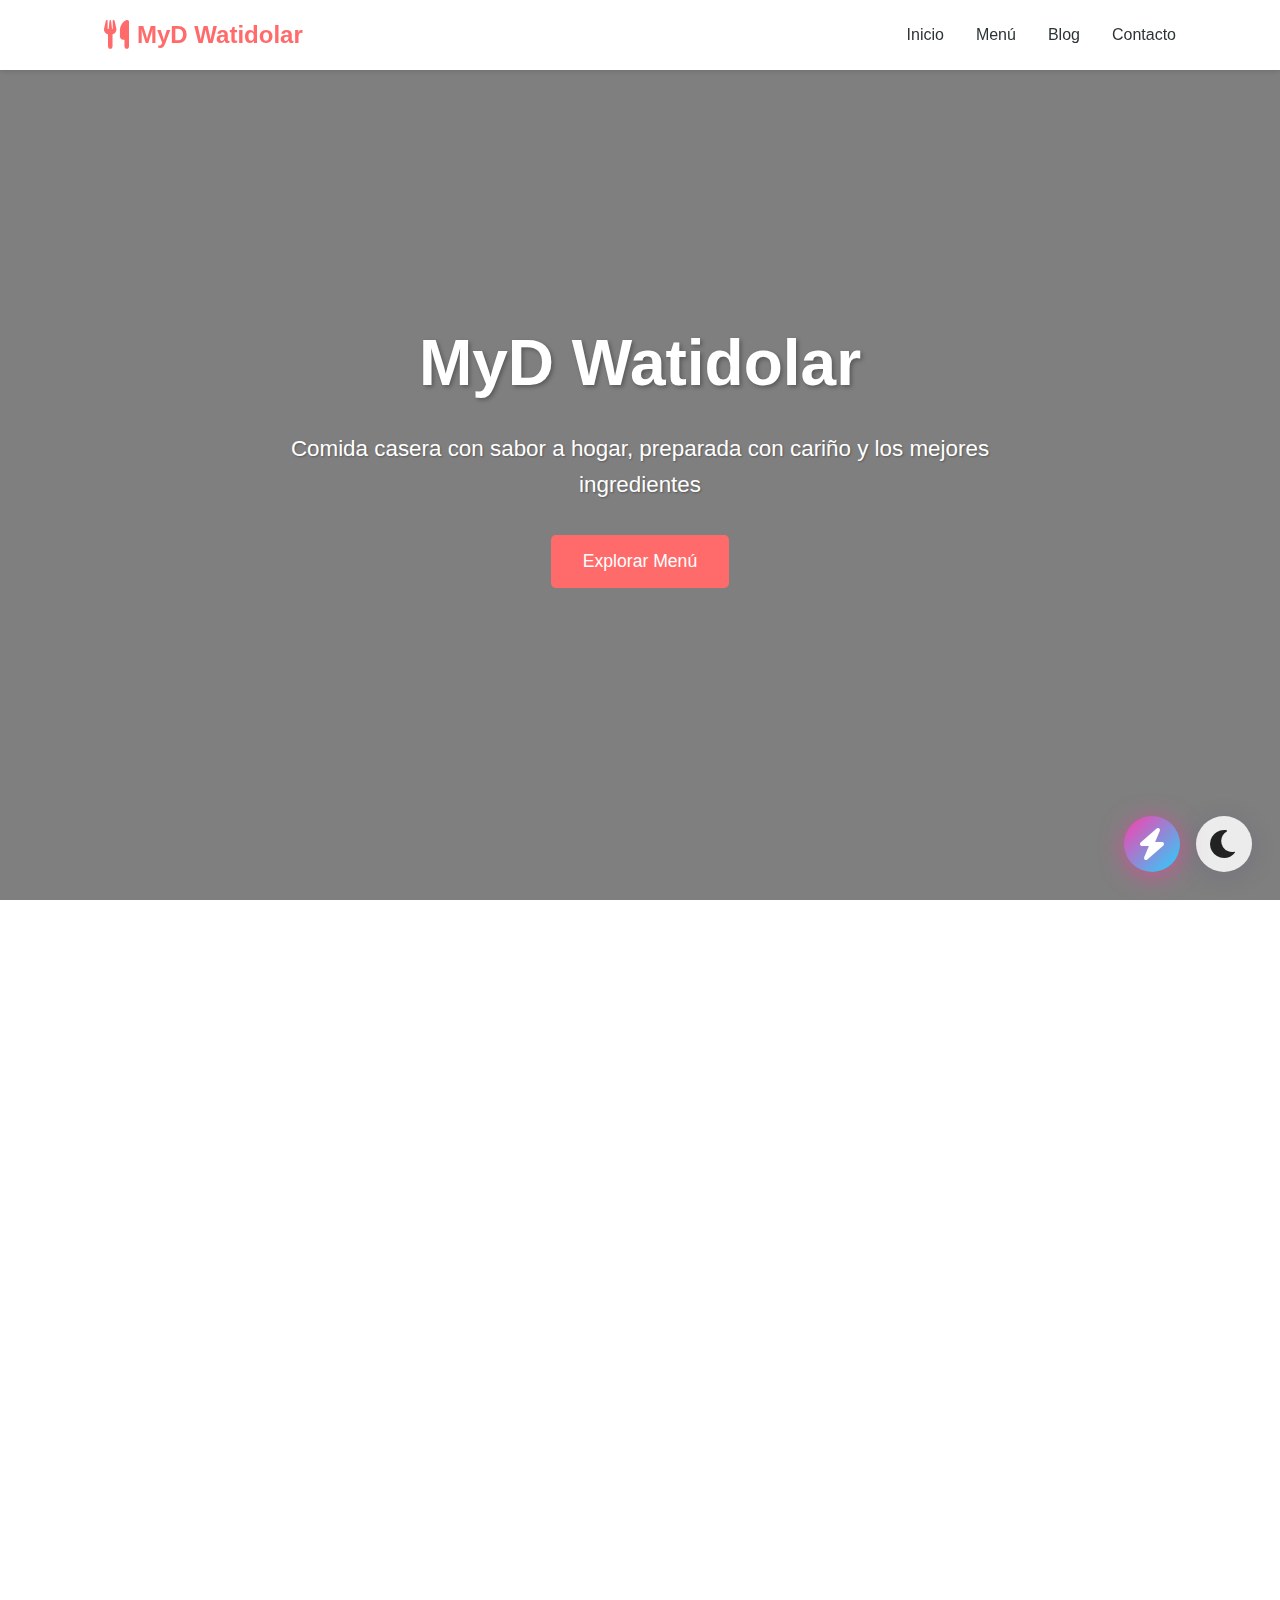
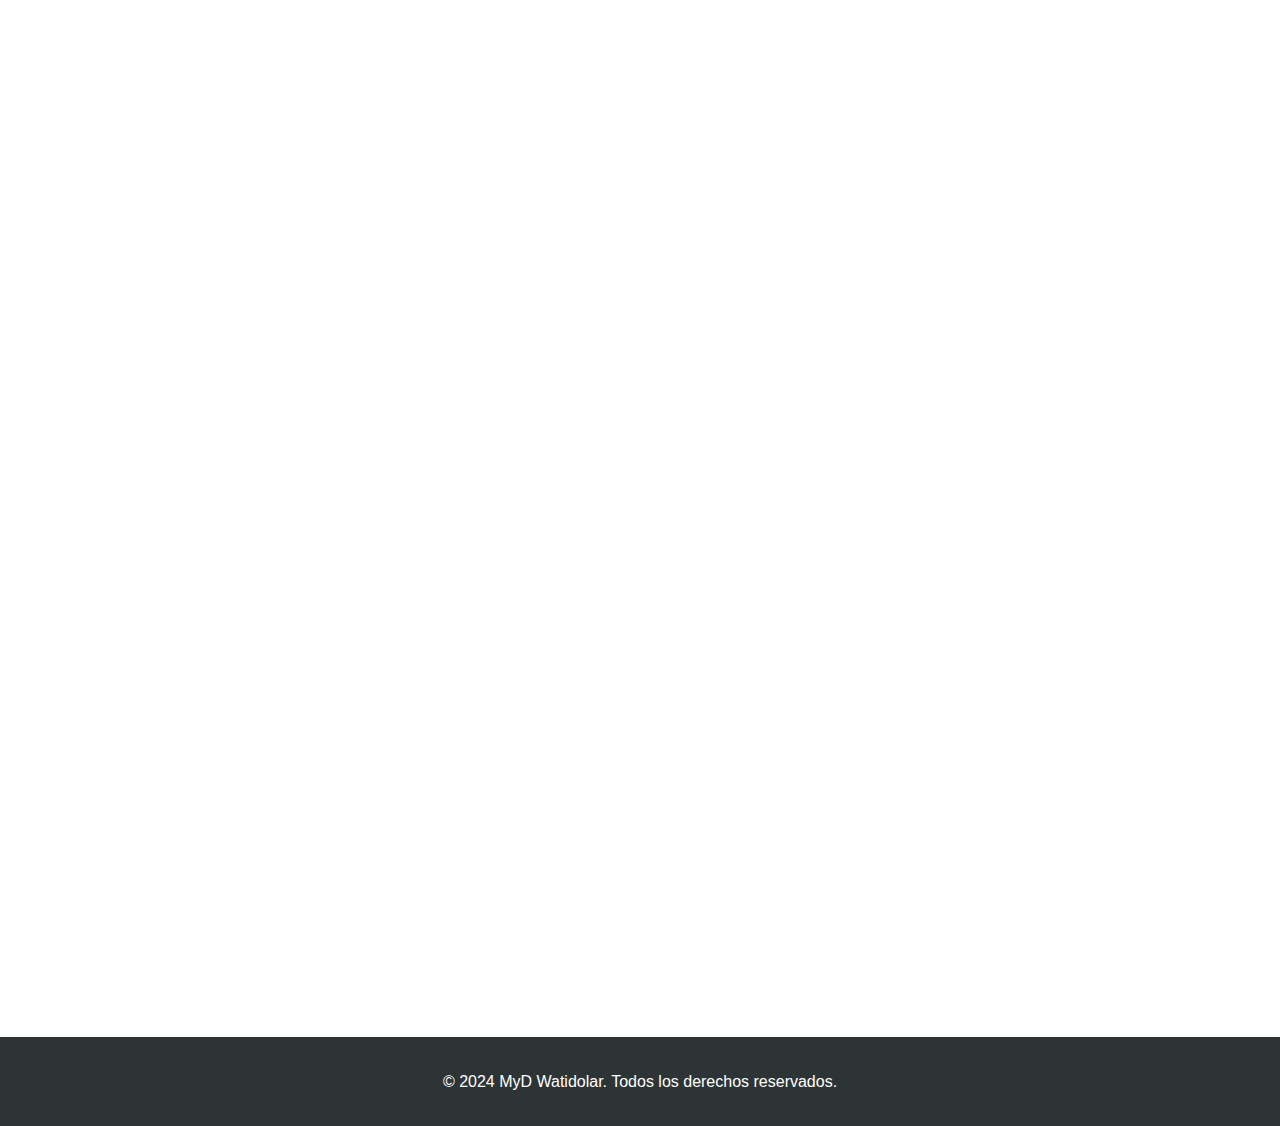
<file: index.html>
<!DOCTYPE html>
<html lang="es">
<head>
    <meta charset="UTF-8">
    <meta name="viewport" content="width=device-width, initial-scale=1.0">
    <title>MyD Watidolar - Blog de Comida</title>
    <link rel="stylesheet" href="styles.css">
    <link rel="stylesheet" href="https://cdnjs.cloudflare.com/ajax/libs/font-awesome/6.0.0/css/all.min.css">
</head>
<body>
    <header>
        <nav>
            <div class="logo">
                <i class="fas fa-utensils"></i>
                MyD Watidolar
            </div>
            <ul class="nav-links">
                <li><a href="#inicio">Inicio</a></li>
                <li><a href="#recetas">Menú</a></li>
                <li><a href="#blog">Blog</a></li>
                <li><a href="#contacto">Contacto</a></li>
            </ul>
        </nav>
    </header>

    <main>
        <section id="inicio" class="hero zoom-in">
            <div class="hero-content">
                <h1>MyD Watidolar</h1>
                <p class="subtitle">Comida casera con sabor a hogar, preparada con cariño y los mejores ingredientes</p>
                <button class="cta-button">Explorar Menú</button>
            </div>
        </section>

        <section id="recetas" class="recipes fade-in-up">
            <h2>Nuestro Menú</h2>
            <div class="carousel-container">
                <button class="carousel-arrow left" id="carousel-prev" aria-label="Anterior">&#8592;</button>
                <div class="carousel-slide" id="carousel-slide">
                    <!-- Aquí se mostrará la receta activa -->
                </div>
                <button class="carousel-arrow right" id="carousel-next" aria-label="Siguiente">&#8594;</button>
            </div>
        </section>

        <section id="servicios" class="services fade-in-left">
            <h2>Nuestros Servicios</h2>
            <div class="services-grid">
                <div class="service-card">
                    <h3>Servicio a Domicilio</h3>
                    <p>Llevamos tus pedidos hasta la puerta de tu casa.</p>
                </div>
            </div>
        </section>

        <section id="contacto" class="contact fade-in-right">
            <div class="contact-card">
                <h2>Contacto</h2>
                <a href="https://wa.me/5939787627780" class="whatsapp-button" target="_blank">
                    <i class="fab fa-whatsapp"></i> Contáctanos por WhatsApp
                </a>
            </div>
            <div class="map-container">
                <iframe id="contact-map" src="https://www.google.com/maps?q=-2.1648016,-79.8892722&z=17&output=embed" allowfullscreen="" loading="lazy" referrerpolicy="no-referrer-when-downgrade"></iframe>
            </div>
            <script>
            // Mostrar la ubicación guardada en el mapa de contacto si existe
            (function() {
                const data = localStorage.getItem('mapLocation');
                if (data) {
                    try {
                        const { lat, lng } = JSON.parse(data);
                        if (lat && lng) {
                            document.getElementById('contact-map').src = `https://www.google.com/maps?q=${lat},${lng}&z=17&output=embed`;
                        }
                    } catch {}
                }
            })();
            </script>
        </section>
    </main>

    <footer>
        <p>&copy; 2024 MyD Watidolar. Todos los derechos reservados.</p>
    </footer>

    <button id="theme-toggle" class="theme-toggle" title="Cambiar tema">
        <i class="fas fa-moon"></i>
    </button>
    <button id="theme-innovate" class="theme-toggle innovate-toggle" title="Tema innovador">
        <i class="fas fa-bolt"></i>
    </button>

    <script src="script.js"></script>
    <script>
    // Botón principal: claro <-> darksoft
    (function() {
        const btn = document.getElementById('theme-toggle');
        const root = document.documentElement;
        const themes = ['light', 'darksoft'];
        const icons = {
            light: '<i class="fas fa-moon"></i>',
            darksoft: '<i class="fas fa-adjust"></i>'
        };
        function setTheme(theme) {
            root.setAttribute('data-theme', theme);
            localStorage.setItem('theme', theme);
            btn.innerHTML = icons[theme] || icons.light;
        }
        btn.addEventListener('click', () => {
            // Si está en innovador, no cambiar
            if (root.getAttribute('data-theme') === 'dark') return;
            const current = root.getAttribute('data-theme') || 'light';
            const idx = themes.indexOf(current);
            const next = themes[(idx + 1) % themes.length];
            setTheme(next);
        });
        // Inicializar
        const saved = localStorage.getItem('theme') || 'light';
        setTheme(saved === 'dark' ? 'light' : saved);
    })();
    // Botón innovador
    (function() {
        const btn = document.getElementById('theme-innovate');
        const root = document.documentElement;
        btn.addEventListener('click', () => {
            if (root.getAttribute('data-theme') === 'dark') {
                // Volver al tema anterior guardado
                const prev = localStorage.getItem('theme') || 'light';
                root.setAttribute('data-theme', prev);
            } else {
                // Guardar el tema actual y activar innovador
                localStorage.setItem('theme', root.getAttribute('data-theme'));
                root.setAttribute('data-theme', 'dark');
            }
        });
        // Si el tema guardado es innovador, activarlo
        if (localStorage.getItem('theme') === 'dark') {
            root.setAttribute('data-theme', 'dark');
        }
    })();
    </script>
</body>
</html>
</file>
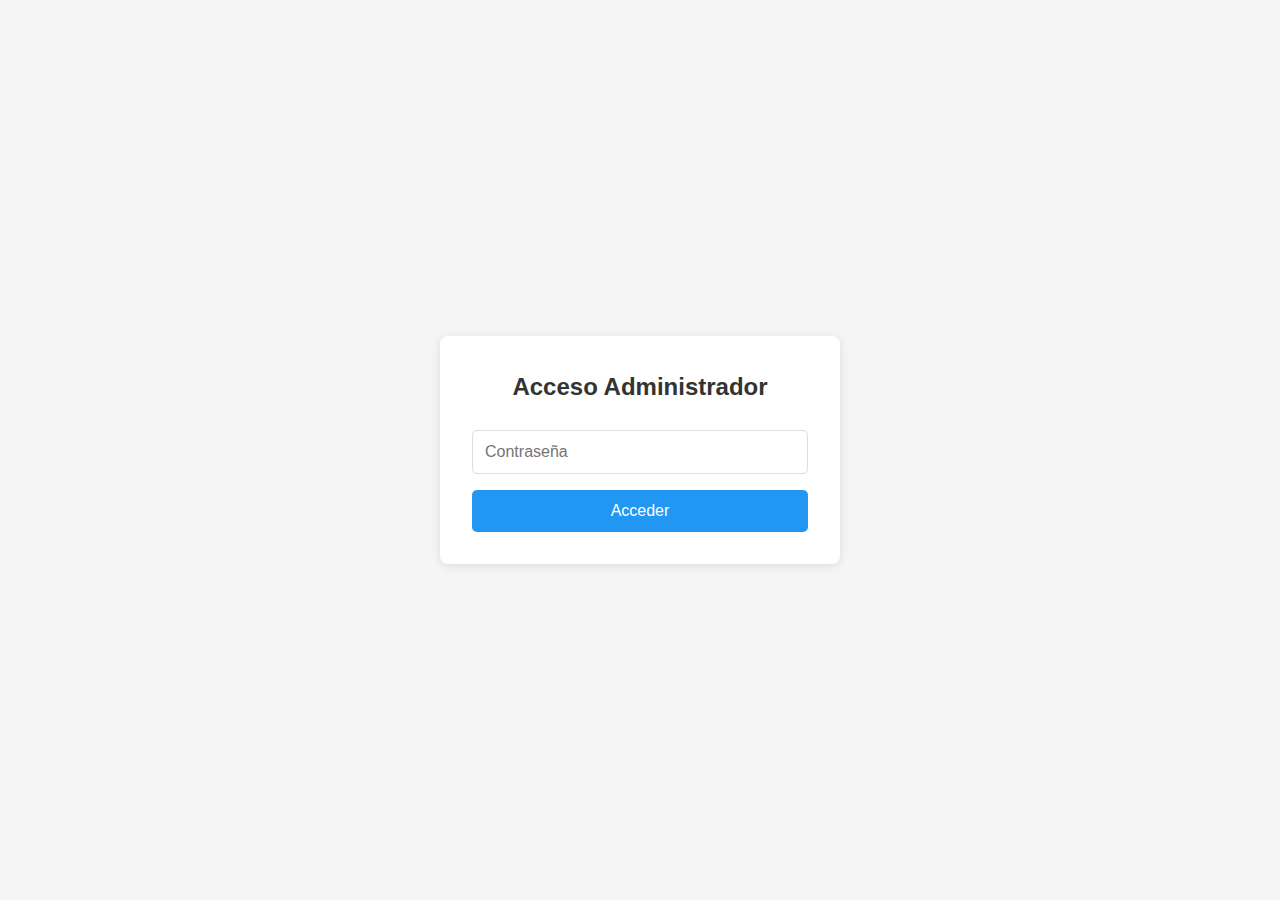
<file: admin.html>
<!DOCTYPE html>
<html lang="es">
<head>
    <meta charset="UTF-8">
    <meta name="viewport" content="width=device-width, initial-scale=1.0">
    <title>MyD Watidolar - Panel de Control</title>
    <link rel="stylesheet" href="styles.css">
    <link rel="stylesheet" href="https://cdnjs.cloudflare.com/ajax/libs/font-awesome/6.0.0/css/all.min.css">
</head>
<body>
    <div id="admin-login" class="admin-login">
        <div class="login-container">
            <h2>Acceso Administrador</h2>
            <form id="login-form">
                <input type="password" id="admin-password" placeholder="Contraseña" required>
                <button type="submit">Acceder</button>
            </form>
        </div>
    </div>

    <div id="admin-panel" class="admin-panel" style="display: none;">
        <header>
            <nav>
                <div class="logo">
                    <i class="fas fa-utensils"></i>
                    MyD Watidolar - Panel de Control
                </div>
                <button id="logout-button" class="logout-button">
                    <i class="fas fa-sign-out-alt"></i> Cerrar Sesión
                </button>
            </nav>
        </header>

        <main>
            <section class="admin-section">
                <h2>Administrar Menú</h2>
                <div class="admin-controls">
                    <form id="add-recipe-form">
                        <input type="text" id="recipe-name" placeholder="Nombre del plato" required>
                        <input type="text" id="recipe-description" placeholder="Descripción" required>
                        <div class="image-upload-container">
                            <input type="file" id="recipe-image" accept="image/*" required>
                            <div class="image-preview" id="image-preview">
                                <p>Vista previa de la imagen</p>
                            </div>
                        </div>
                        <button type="submit">Añadir Plato</button>
                    </form>
                </div>
                <div id="recipes-container" class="recipes-grid">
                    <!-- Los platos se añadirán aquí dinámicamente -->
                </div>
                <hr style="margin:40px 0;">
                <div class="admin-controls">
                    <h3>Cambiar ubicación del mapa</h3>
                    <form id="map-location-form">
                        <input type="text" id="map-lat" placeholder="Latitud" step="any" required>
                        <input type="text" id="map-lng" placeholder="Longitud" step="any" required>
                        <button type="submit">Guardar Ubicación</button>
                    </form>
                    <div id="map-location-preview" style="margin-top:16px;"></div>
                </div>
            </section>
        </main>
    </div>

    <script src="admin.js"></script>
</body>
</html>
</file>
<file: styles.css>
/* Variables globales */
:root {
    --primary-color: #ff6b6b;
    --secondary-color: #ff8e8e;
    --text-color: #2d3436;
    --light-bg: #f9f9f9;
    --white: #ffffff;
    --accent-color: #ffd93d;
}

/* Reset y estilos base */
* {
    margin: 0;
    padding: 0;
    box-sizing: border-box;
}

body {
    font-family: 'Segoe UI', Tahoma, Geneva, Verdana, sans-serif;
    line-height: 1.6;
    color: var(--text-color);
}

/* Navegación */
header {
    background-color: var(--white);
    box-shadow: 0 2px 4px rgba(0,0,0,0.1);
    position: fixed;
    width: 100%;
    top: 0;
    z-index: 1000;
}

nav {
    display: flex;
    justify-content: space-between;
    align-items: center;
    padding: 1rem 5%;
    max-width: 1200px;
    margin: 0 auto;
}

.logo {
    font-size: 1.5rem;
    font-weight: bold;
    color: var(--primary-color);
    display: flex;
    align-items: center;
    gap: 0.5rem;
}

.logo i {
    font-size: 1.8rem;
}

.nav-links {
    display: flex;
    list-style: none;
    gap: 2rem;
}

.nav-links a {
    text-decoration: none;
    color: var(--text-color);
    font-weight: 500;
    transition: color 0.3s ease;
}

.nav-links a:hover {
    color: var(--primary-color);
}

/* Sección Hero */
.hero {
    height: 100vh;
    display: flex;
    justify-content: center;
    align-items: center;
    text-align: center;
    padding: 0 1rem;
    background: linear-gradient(rgba(0, 0, 0, 0.5), rgba(0, 0, 0, 0.5)),
                url('https://images.unsplash.com/photo-1504674900247-0877df9cc836?ixlib=rb-1.2.1&auto=format&fit=crop&w=1350&q=80');
    background-size: cover;
    background-position: center;
    color: var(--white);
}

.hero-content {
    max-width: 800px;
}

.hero h1 {
    font-size: 4rem;
    margin-bottom: 1rem;
    text-shadow: 2px 2px 4px rgba(0,0,0,0.3);
}

.hero .subtitle {
    font-size: 1.4rem;
    margin-bottom: 2rem;
    text-shadow: 1px 1px 2px rgba(0,0,0,0.3);
}

.hero-features {
    display: flex;
    justify-content: center;
    gap: 3rem;
    margin-bottom: 2rem;
}

.feature {
    display: flex;
    flex-direction: column;
    align-items: center;
    gap: 0.5rem;
}

.feature i {
    font-size: 2rem;
    color: var(--accent-color);
}

.cta-button {
    padding: 1rem 2rem;
    font-size: 1.1rem;
    background-color: var(--primary-color);
    color: var(--white);
    border: none;
    border-radius: 5px;
    cursor: pointer;
    transition: transform 0.3s ease, background-color 0.3s ease;
}

.cta-button:hover {
    transform: translateY(-2px);
    background-color: var(--secondary-color);
}

/* Sección Recetas */
.recipes {
    padding: 5rem 1rem;
    background-color: var(--light-bg);
}

.recipes h2 {
    text-align: center;
    margin-bottom: 3rem;
    font-size: 2.5rem;
    color: var(--primary-color);
}

.recipes-grid {
    display: grid;
    grid-template-columns: repeat(auto-fit, minmax(300px, 1fr));
    gap: 2rem;
    max-width: 1200px;
    margin: 0 auto;
}

.recipe-card {
    background: var(--white);
    border-radius: 10px;
    overflow: hidden;
    box-shadow: 0 4px 6px rgba(0,0,0,0.1);
    transition: transform 0.3s ease;
}

.recipe-card:hover {
    transform: translateY(-5px);
}

.recipe-image {
    width: 100%;
    height: 200px;
    overflow: hidden;
}

.recipe-image img {
    width: 100%;
    height: 100%;
    object-fit: cover;
    transition: transform 0.3s ease;
}

.recipe-card:hover .recipe-image img {
    transform: scale(1.1);
}

.recipe-content {
    padding: 1.5rem;
}

.recipe-content h3 {
    color: var(--primary-color);
    margin-bottom: 0.5rem;
}

.read-more {
    display: inline-block;
    margin-top: 1rem;
    color: var(--primary-color);
    text-decoration: none;
    font-weight: 500;
    transition: color 0.3s ease;
}

.read-more:hover {
    color: var(--secondary-color);
}

/* Secciones generales */
section {
    padding: 5rem 1rem;
}

section h2 {
    text-align: center;
    margin-bottom: 3rem;
    font-size: 2.5rem;
}

/* Sección Acerca */
.about {
    background-color: var(--light-bg);
}

.about-content {
    max-width: 800px;
    margin: 0 auto;
    text-align: center;
}

/* Sección Servicios */
.services-grid {
    display: grid;
    grid-template-columns: repeat(auto-fit, minmax(250px, 1fr));
    gap: 2rem;
    max-width: 1200px;
    margin: 0 auto;
}

.service-card {
    background: var(--white);
    padding: 2rem;
    border-radius: 10px;
    box-shadow: 0 4px 6px rgba(0,0,0,0.1);
    transition: transform 0.3s ease;
}

.service-card:hover {
    transform: translateY(-5px);
}

.service-card h3 {
    color: var(--primary-color);
    margin-bottom: 1rem;
}

/* Sección Contacto */
.contact {
    background: linear-gradient(135deg, #f8fafc 60%, #e3f0ff 100%);
    padding: 60px 0 60px 0;
    display: flex;
    flex-direction: column;
    align-items: center;
    min-height: 420px;
}

.contact-card {
    background: #fff;
    border-radius: 18px;
    box-shadow: 0 6px 32px 0 rgba(60, 60, 120, 0.10);
    padding: 40px 32px 32px 32px;
    max-width: 420px;
    width: 100%;
    display: flex;
    flex-direction: column;
    align-items: center;
    margin-bottom: 32px;
}

.contact h2 {
    color: #2d3a4a;
    font-size: 2.2rem;
    font-weight: 700;
    margin-bottom: 18px;
    letter-spacing: 1px;
    text-align: center;
}

.whatsapp-button {
    display: flex;
    align-items: center;
    gap: 12px;
    background: linear-gradient(90deg, #25D366 60%, #128C7E 100%);
    color: white;
    padding: 18px 38px;
    border-radius: 50px;
    text-decoration: none;
    font-size: 1.3em;
    font-weight: 600;
    box-shadow: 0 4px 18px 0 rgba(37, 211, 102, 0.15);
    transition: transform 0.2s, box-shadow 0.2s;
    margin-bottom: 18px;
    border: none;
}

.whatsapp-button:hover {
    transform: scale(1.06) translateY(-2px);
    box-shadow: 0 8px 32px 0 rgba(37, 211, 102, 0.22);
    background: linear-gradient(90deg, #128C7E 60%, #25D366 100%);
}

.whatsapp-button i {
    font-size: 1.7em;
}

.map-container {
    width: 100%;
    max-width: 420px;
    margin: 0 auto;
    border-radius: 18px;
    overflow: hidden;
    box-shadow: 0 4px 24px 0 rgba(60, 60, 120, 0.10);
}

.map-container iframe {
    width: 100%;
    height: 300px;
    border: none;
    border-radius: 18px;
    display: block;
}

@media (max-width: 600px) {
    .contact-card, .map-container {
        max-width: 98vw;
        padding: 18px 6px;
    }
    .contact {
        padding: 30px 0 30px 0;
    }
    .map-container iframe {
        height: 200px;
    }
}

/* Footer */
footer {
    background-color: var(--text-color);
    color: var(--white);
    text-align: center;
    padding: 2rem;
}

/* Estilos para el botón de WhatsApp */
.whatsapp-button {
    display: inline-flex;
    align-items: center;
    gap: 10px;
    background-color: #25D366;
    color: white;
    padding: 15px 30px;
    border-radius: 50px;
    text-decoration: none;
    font-size: 1.2em;
    transition: transform 0.3s ease;
}

.whatsapp-button:hover {
    transform: scale(1.05);
}

.whatsapp-button i {
    font-size: 1.5em;
}

/* Estilos para la sección de administración */
.admin-section {
    padding: 40px 20px;
    background-color: #f9f9f9;
}

.admin-controls {
    max-width: 600px;
    margin: 0 auto 40px;
}

#add-recipe-form {
    display: flex;
    flex-direction: column;
    gap: 15px;
}

#add-recipe-form input {
    padding: 12px;
    border: 1px solid #ddd;
    border-radius: 5px;
    font-size: 1em;
}

#add-recipe-form button {
    background-color: #4CAF50;
    color: white;
    padding: 12px;
    border: none;
    border-radius: 5px;
    cursor: pointer;
    font-size: 1em;
    transition: background-color 0.3s ease;
}

#add-recipe-form button:hover {
    background-color: #45a049;
}

.delete-button {
    background-color: #ff4444;
    color: white;
    border: none;
    padding: 8px 15px;
    border-radius: 5px;
    cursor: pointer;
    margin-top: 10px;
    transition: background-color 0.3s ease;
}

.delete-button:hover {
    background-color: #cc0000;
}

/* Estilos para el botón de acceso administrador */
.admin-access-button {
    background-color: #2196F3;
    color: white;
    padding: 12px 24px;
    border: none;
    border-radius: 5px;
    cursor: pointer;
    font-size: 1em;
    transition: background-color 0.3s ease;
    margin: 20px auto;
    display: block;
}

.admin-access-button:hover {
    background-color: #1976D2;
}

/* Ajustes responsivos */
@media (max-width: 768px) {
    .nav-links {
        display: none;
    }
    
    .hero h1 {
        font-size: 2.5rem;
    }
    
    .hero-features {
        flex-direction: column;
        gap: 1.5rem;
    }
    
    .recipes-grid {
        grid-template-columns: 1fr;
    }
    
    section {
        padding: 3rem 1rem;
    }
    
    .admin-controls {
        padding: 0 20px;
    }
    
    .whatsapp-button {
        padding: 12px 24px;
        font-size: 1em;
    }
    
    .admin-access-button {
        width: 90%;
        margin: 20px auto;
    }
}

/* Estilos para la página de administración */
.admin-login {
    display: flex;
    justify-content: center;
    align-items: center;
    min-height: 100vh;
    background-color: #f5f5f5;
}

.login-container {
    background-color: white;
    padding: 2rem;
    border-radius: 8px;
    box-shadow: 0 2px 10px rgba(0, 0, 0, 0.1);
    width: 100%;
    max-width: 400px;
}

.login-container h2 {
    text-align: center;
    margin-bottom: 1.5rem;
    color: #333;
}

.login-container form {
    display: flex;
    flex-direction: column;
    gap: 1rem;
}

.login-container input {
    padding: 12px;
    border: 1px solid #ddd;
    border-radius: 5px;
    font-size: 1em;
}

.login-container button {
    background-color: #2196F3;
    color: white;
    padding: 12px;
    border: none;
    border-radius: 5px;
    cursor: pointer;
    font-size: 1em;
    transition: background-color 0.3s ease;
}

.login-container button:hover {
    background-color: #1976D2;
}

.logout-button {
    background-color: #f44336;
    color: white;
    padding: 8px 16px;
    border: none;
    border-radius: 5px;
    cursor: pointer;
    display: flex;
    align-items: center;
    gap: 8px;
    transition: background-color 0.3s ease;
}

.logout-button:hover {
    background-color: #d32f2f;
}

.admin-panel {
    min-height: 100vh;
    background-color: #f5f5f5;
}

.admin-panel header {
    background-color: white;
    box-shadow: 0 2px 4px rgba(0, 0, 0, 0.1);
    padding: 1rem;
}

.admin-panel nav {
    display: flex;
    justify-content: space-between;
    align-items: center;
    max-width: 1200px;
    margin: 0 auto;
    padding: 0 1rem;
}

/* Estilos para la subida de imágenes */
.image-upload-container {
    display: flex;
    flex-direction: column;
    gap: 1rem;
}

.image-upload-container input[type="file"] {
    padding: 10px;
    border: 2px dashed #2196F3;
    border-radius: 5px;
    cursor: pointer;
    background-color: #f8f9fa;
}

.image-upload-container input[type="file"]:hover {
    border-color: #1976D2;
    background-color: #e3f2fd;
}

.image-preview {
    width: 100%;
    height: 200px;
    border: 1px solid #ddd;
    border-radius: 5px;
    display: flex;
    align-items: center;
    justify-content: center;
    overflow: hidden;
    background-color: #f8f9fa;
}

.image-preview img {
    max-width: 100%;
    max-height: 100%;
    object-fit: contain;
}

.image-preview p {
    color: #666;
    text-align: center;
    padding: 1rem;
}

/* Ajustes responsivos para la subida de imágenes */
@media (max-width: 768px) {
    .image-preview {
        height: 150px;
    }
}

/* Botón flotante de cambio de tema */
.theme-toggle {
    position: fixed;
    bottom: 28px;
    right: 28px;
    z-index: 1000;
    background: rgba(255,255,255,0.85);
    border: none;
    border-radius: 50%;
    width: 56px;
    height: 56px;
    box-shadow: 0 4px 24px 0 rgba(60,60,120,0.18);
    display: flex;
    align-items: center;
    justify-content: center;
    font-size: 2rem;
    color: #222;
    cursor: pointer;
    transition: background 0.3s, color 0.3s, box-shadow 0.3s;
}
.theme-toggle:hover {
    background: #222;
    color: #fff;
    box-shadow: 0 8px 32px 0 #25d36699;
}

/* Tema oscuro innovador */
[data-theme="dark"] {
    --primary-color: #25d366;
    --secondary-color: #128C7E;
    --bg-dark: #181c24;
    --glass: rgba(24,28,36,0.7);
    --neon: #25d3ff;
    --neon2: #ff3cac;
    --text-light: #f8fafc;
    --text-neon: #25d3ff;
    background: linear-gradient(120deg, #181c24 0%, #232946 100%);
    background-attachment: fixed;
    color: var(--text-light);
}
[data-theme="dark"] body {
    background: linear-gradient(120deg, #181c24 0%, #232946 100%);
    background-attachment: fixed;
    color: var(--text-light);
}
[data-theme="dark"] .contact-card, [data-theme="dark"] .admin-panel, [data-theme="dark"] .service-card, [data-theme="dark"] .admin-section, [data-theme="dark"] .login-container {
    background: var(--glass);
    box-shadow: 0 8px 40px 0 #25d3ff33, 0 1.5px 8px 0 #ff3cac22;
    border: 1.5px solid var(--neon2);
    backdrop-filter: blur(8px);
}
[data-theme="dark"] .whatsapp-button, [data-theme="dark"] .cta-button {
    background: linear-gradient(90deg, var(--neon2) 0%, var(--neon) 100%);
    color: #fff;
    box-shadow: 0 4px 24px 0 var(--neon2);
    border: none;
    text-shadow: 0 0 8px var(--neon);
}
[data-theme="dark"] .whatsapp-button:hover, [data-theme="dark"] .cta-button:hover {
    background: linear-gradient(90deg, var(--neon) 0%, var(--neon2) 100%);
    box-shadow: 0 8px 32px 0 var(--neon);
}
[data-theme="dark"] h1, [data-theme="dark"] h2, [data-theme="dark"] h3 {
    color: var(--text-neon);
    text-shadow: 0 0 12px var(--neon2), 0 0 2px #fff;
    letter-spacing: 1.5px;
}
[data-theme="dark"] .map-container, [data-theme="dark"] .image-preview {
    box-shadow: 0 4px 32px 0 var(--neon2);
    border: 1.5px solid var(--neon);
    background: rgba(24,28,36,0.85);
}
[data-theme="dark"] .theme-toggle {
    background: linear-gradient(135deg, var(--neon2) 0%, var(--neon) 100%);
    color: #fff;
    box-shadow: 0 4px 24px 0 var(--neon2);
}
[data-theme="dark"] .theme-toggle:hover {
    background: #fff;
    color: var(--neon2);
    box-shadow: 0 8px 32px 0 var(--neon);
}
[data-theme="dark"] a, [data-theme="dark"] .read-more {
    color: var(--neon);
    text-shadow: 0 0 6px var(--neon2);
}
[data-theme="dark"] input, [data-theme="dark"] textarea {
    background: rgba(24,28,36,0.7);
    color: var(--text-light);
    border: 1.5px solid var(--neon2);
}
[data-theme="dark"] input::placeholder, [data-theme="dark"] textarea::placeholder {
    color: #b0eaff;
    opacity: 1;
}
[data-theme="dark"] .delete-button, [data-theme="dark"] .logout-button {
    background: linear-gradient(90deg, #ff3cac 0%, #784ba0 100%);
    color: #fff;
    border: none;
    box-shadow: 0 2px 12px 0 #ff3cac99;
}
[data-theme="dark"] .delete-button:hover, [data-theme="dark"] .logout-button:hover {
    background: linear-gradient(90deg, #784ba0 0%, #ff3cac 100%);
    box-shadow: 0 4px 24px 0 #784ba0;
}
/* Animación de fondo */
[data-theme="dark"] body::before {
    content: '';
    position: fixed;
    top: 0; left: 0; right: 0; bottom: 0;
    z-index: 0;
    background: radial-gradient(circle at 20% 30%, #25d3ff44 0%, transparent 60%),
                radial-gradient(circle at 80% 70%, #ff3cac33 0%, transparent 60%);
    animation: bgmove 12s linear infinite alternate;
    pointer-events: none;
}
@keyframes bgmove {
    0% { background-position: 20% 30%, 80% 70%; }
    100% { background-position: 80% 70%, 20% 30%; }
}

/* Tema oscuro suave (darksoft) - REDISEÑADO */
[data-theme="darksoft"] {
    --primary-color: #2563eb;
    --secondary-color: #6d28d9;
    --bg-dark: #181818;
    --glass: #22232a;
    --text-light: #e0e0e0;
    --text-muted: #b0b0b0;
    --card: #23232b;
    --accent: #2563eb;
    --border: #22232a;
    background: var(--bg-dark);
    color: var(--text-light);
}
[data-theme="darksoft"] body {
    background: var(--bg-dark);
    color: var(--text-light);
}
[data-theme="darksoft"] .contact-card, [data-theme="darksoft"] .admin-panel, [data-theme="darksoft"] .service-card, [data-theme="darksoft"] .admin-section, [data-theme="darksoft"] .login-container {
    background: var(--card);
    box-shadow: 0 2px 16px 0 #000a;
    border: 1.5px solid var(--border);
    color: var(--text-light);
}
[data-theme="darksoft"] .whatsapp-button, [data-theme="darksoft"] .cta-button {
    background: var(--primary-color);
    color: #e0e0e0;
    box-shadow: 0 2px 8px 0 #0008;
    border: none;
    text-shadow: none;
    font-weight: 600;
}
[data-theme="darksoft"] .whatsapp-button:hover, [data-theme="darksoft"] .cta-button:hover {
    background: var(--secondary-color);
    color: #fff;
}
[data-theme="darksoft"] h1, [data-theme="darksoft"] h2, [data-theme="darksoft"] h3 {
    color: var(--primary-color);
    text-shadow: none;
    letter-spacing: 1.2px;
}
[data-theme="darksoft"] .map-container, [data-theme="darksoft"] .image-preview {
    box-shadow: 0 2px 12px 0 #000a;
    border: 1.5px solid var(--border);
    background: #181818;
}
[data-theme="darksoft"] .theme-toggle {
    background: var(--primary-color);
    color: #e0e0e0;
    box-shadow: 0 2px 8px 0 #0008;
}
[data-theme="darksoft"] .theme-toggle:hover {
    background: var(--secondary-color);
    color: #fff;
}
[data-theme="darksoft"] a, [data-theme="darksoft"] .read-more {
    color: var(--secondary-color);
    text-shadow: none;
}
[data-theme="darksoft"] input, [data-theme="darksoft"] textarea {
    background: #181818;
    color: var(--text-light);
    border: 1.5px solid var(--border);
}
[data-theme="darksoft"] input::placeholder, [data-theme="darksoft"] textarea::placeholder {
    color: var(--text-muted);
    opacity: 1;
}
[data-theme="darksoft"] .delete-button, [data-theme="darksoft"] .logout-button {
    background: var(--secondary-color);
    color: #e0e0e0;
    border: none;
    box-shadow: 0 1px 4px 0 #0008;
}
[data-theme="darksoft"] .delete-button:hover, [data-theme="darksoft"] .logout-button:hover {
    background: var(--primary-color);
    color: #fff;
}
[data-theme="darksoft"] body::before {
    display: none;
}

[data-theme="darksoft"] body,
[data-theme="darksoft"] main,
[data-theme="darksoft"] section,
[data-theme="darksoft"] .hero,
[data-theme="darksoft"] .recipes,
[data-theme="darksoft"] .services,
[data-theme="darksoft"] .contact {
    background: #181818 !important;
}
[data-theme="darksoft"] .recipe-card {
    background: #23232b;
    color: #e0e0e0;
    box-shadow: 0 2px 16px 0 #000a;
    border: 1.5px solid #22232a;
}

[data-theme="darksoft"] .hero {
    background: url('https://images.unsplash.com/photo-1504674900247-0877df9cc836?auto=format&fit=crop&w=1500&q=80') center/cover no-repeat !important;
}

[data-theme="darksoft"] .hero::before {
    content: '';
    position: absolute;
    top: 0; left: 0; right: 0; bottom: 0;
    background: rgba(0,0,0,0.65);
    z-index: 1;
    pointer-events: none;
}
[data-theme="darksoft"] .hero {
    position: relative;
    overflow: hidden;
}
[data-theme="darksoft"] .hero-content {
    position: relative;
    z-index: 2;
}

.theme-toggle.innovate-toggle {
    right: 100px;
    background: linear-gradient(135deg, #ff3cac 0%, #25d3ff 100%);
    color: #fff;
    box-shadow: 0 4px 24px 0 #ff3cac99;
    font-size: 2rem;
    border: none;
    transition: background 0.3s, color 0.3s, box-shadow 0.3s;
}
.theme-toggle.innovate-toggle:hover {
    background: linear-gradient(135deg, #25d3ff 0%, #ff3cac 100%);
    color: #fff;
    box-shadow: 0 8px 32px 0 #25d3ff99;
}

/* Animaciones innovadoras al hacer scroll */
.animated {
    opacity: 0;
    transform: translateY(40px);
    transition: opacity 0.8s cubic-bezier(.4,0,.2,1), transform 0.8s cubic-bezier(.4,0,.2,1);
}
.animated.visible {
    opacity: 1;
    transform: none;
}
.fade-in-up {
    opacity: 0;
    transform: translateY(40px);
}
.fade-in-left {
    opacity: 0;
    transform: translateX(-40px);
}
.fade-in-right {
    opacity: 0;
    transform: translateX(40px);
}
.zoom-in {
    opacity: 0;
    transform: scale(0.85);
}
.visible.fade-in-up,
.visible.fade-in-left,
.visible.fade-in-right,
.visible.zoom-in {
    opacity: 1;
    transform: none;
    transition: opacity 0.8s cubic-bezier(.4,0,.2,1), transform 0.8s cubic-bezier(.4,0,.2,1);
}

/* Carrusel de menú */
.carousel-container {
    display: flex;
    align-items: center;
    justify-content: center;
    gap: 24px;
    margin: 40px auto 0 auto;
    max-width: 600px;
    position: relative;
}
.carousel-arrow {
    background: #2563eb;
    color: #fff;
    border: none;
    border-radius: 50%;
    width: 48px;
    height: 48px;
    font-size: 2rem;
    display: flex;
    align-items: center;
    justify-content: center;
    cursor: pointer;
    box-shadow: 0 2px 8px 0 #0004;
    transition: background 0.2s, color 0.2s, box-shadow 0.2s;
    z-index: 2;
}
.carousel-arrow:hover {
    background: #6d28d9;
    color: #fff;
    box-shadow: 0 4px 16px 0 #6d28d988;
}
.carousel-slide {
    width: 340px;
    min-height: 380px;
    display: flex;
    align-items: center;
    justify-content: center;
    position: relative;
    transition: all 0.5s cubic-bezier(.4,0,.2,1);
}
.carousel-slide .recipe-card {
    width: 100%;
    min-height: 360px;
    margin: 0;
    opacity: 1;
    transform: scale(1);
    transition: opacity 0.5s, transform 0.5s;
}
@media (max-width: 600px) {
    .carousel-slide {
        width: 98vw;
        min-height: 260px;
    }
    .carousel-container {
        gap: 8px;
    }
    .carousel-arrow {
        width: 38px;
        height: 38px;
        font-size: 1.3rem;
    }
}
</file>
